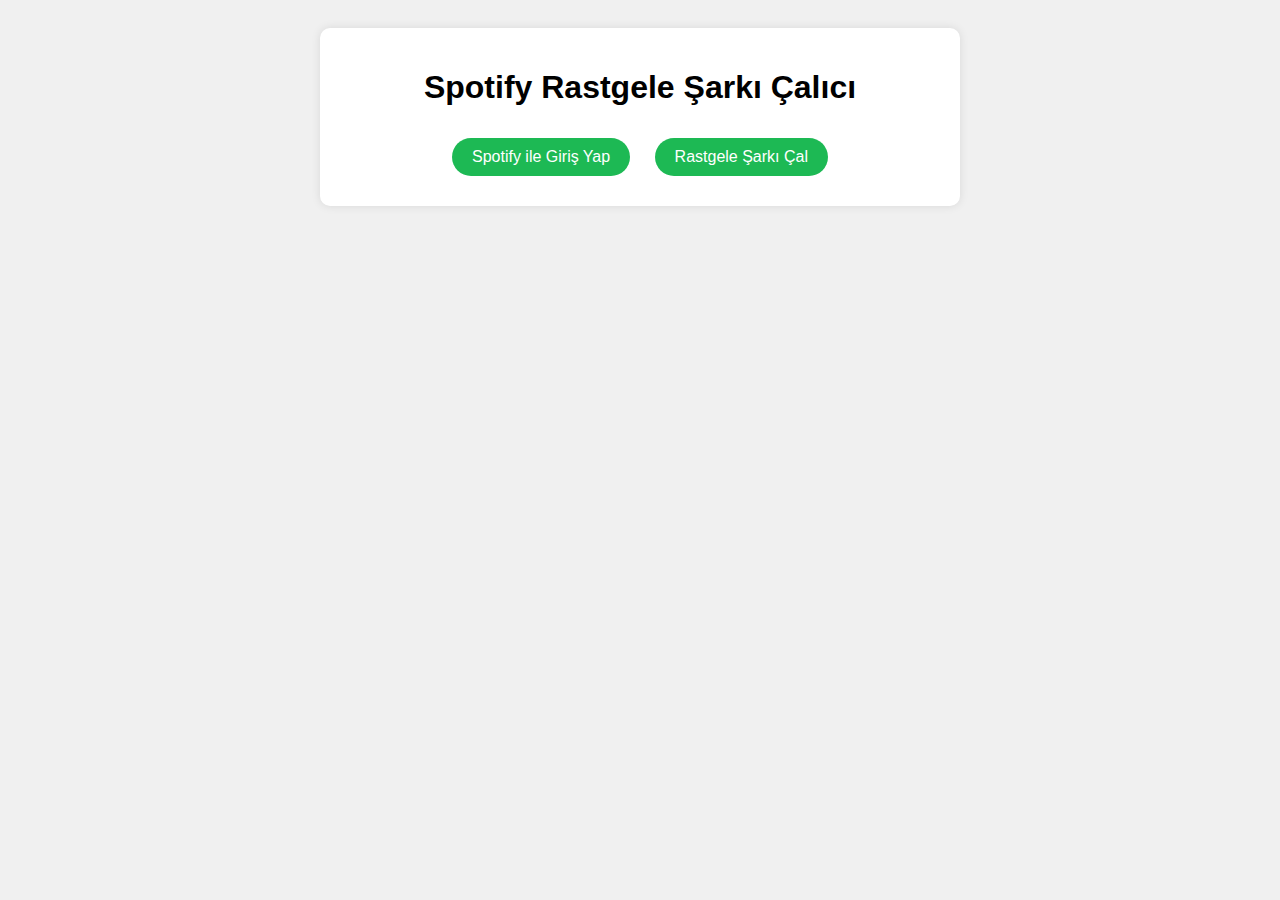
<file: index.html>
<!DOCTYPE html>
<html>
<head>
    <title>Spotify Rastgele Şarkı Çalıcı</title>
    <link rel="stylesheet" href="style.css">
</head>
<body>
    <div class="container">
        <h1>Spotify Rastgele Şarkı Çalıcı</h1>
        <button id="loginButton">Spotify ile Giriş Yap</button>
        <button id="playRandomButton" disabled>Rastgele Şarkı Çal</button>
    </div>
    <script src="script.js"></script>
</body>
</html>
</file>
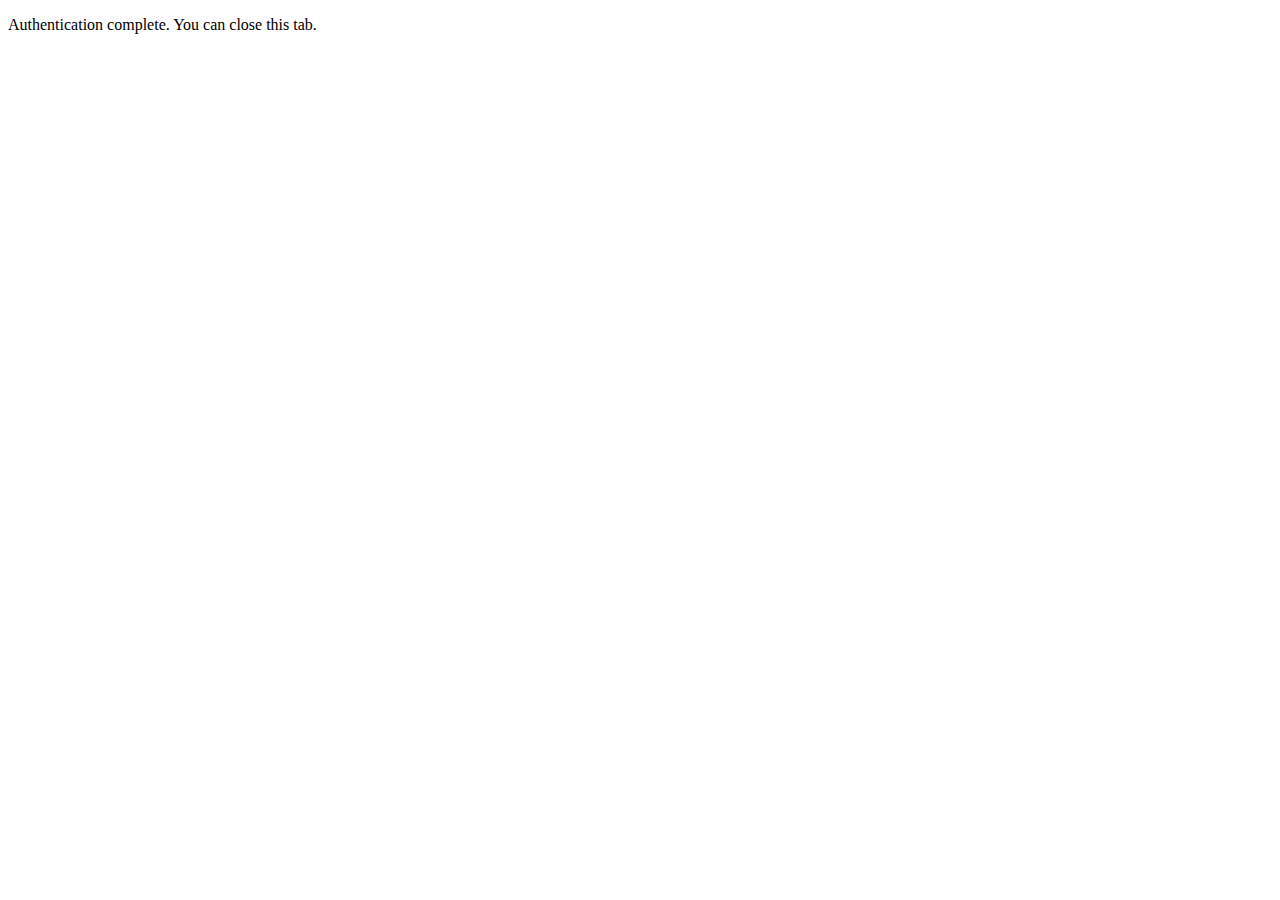
<file: callback.html>
<!DOCTYPE html>
<html>
<head>
    <title>Spotify Callback</title>
    <script>
        if (window.location.hash) {
            const token = window.location.hash.substring(1);
            window.opener.postMessage(token, 'https://icouldntipidansame.github.io');
            window.close();
        }
    </script>
</head>
<body>
    <p>Authentication complete. You can close this tab.</p>
</body>
</html>
</file>
<file: style.css>
body {
    font-family: Arial, sans-serif;
    text-align: center;
    background-color: #f0f0f0;
    padding: 20px;
}
.container {
    max-width: 600px;
    margin: 0 auto;
    background: white;
    padding: 20px;
    border-radius: 10px;
    box-shadow: 0 0 10px rgba(0,0,0,0.1);
}
button {
    background-color: #1DB954;
    color: white;
    border: none;
    padding: 10px 20px;
    border-radius: 20px;
    cursor: pointer;
    font-size: 16px;
    margin: 10px;
}
button:hover {
    background-color: #1ed760;
}
</file>
